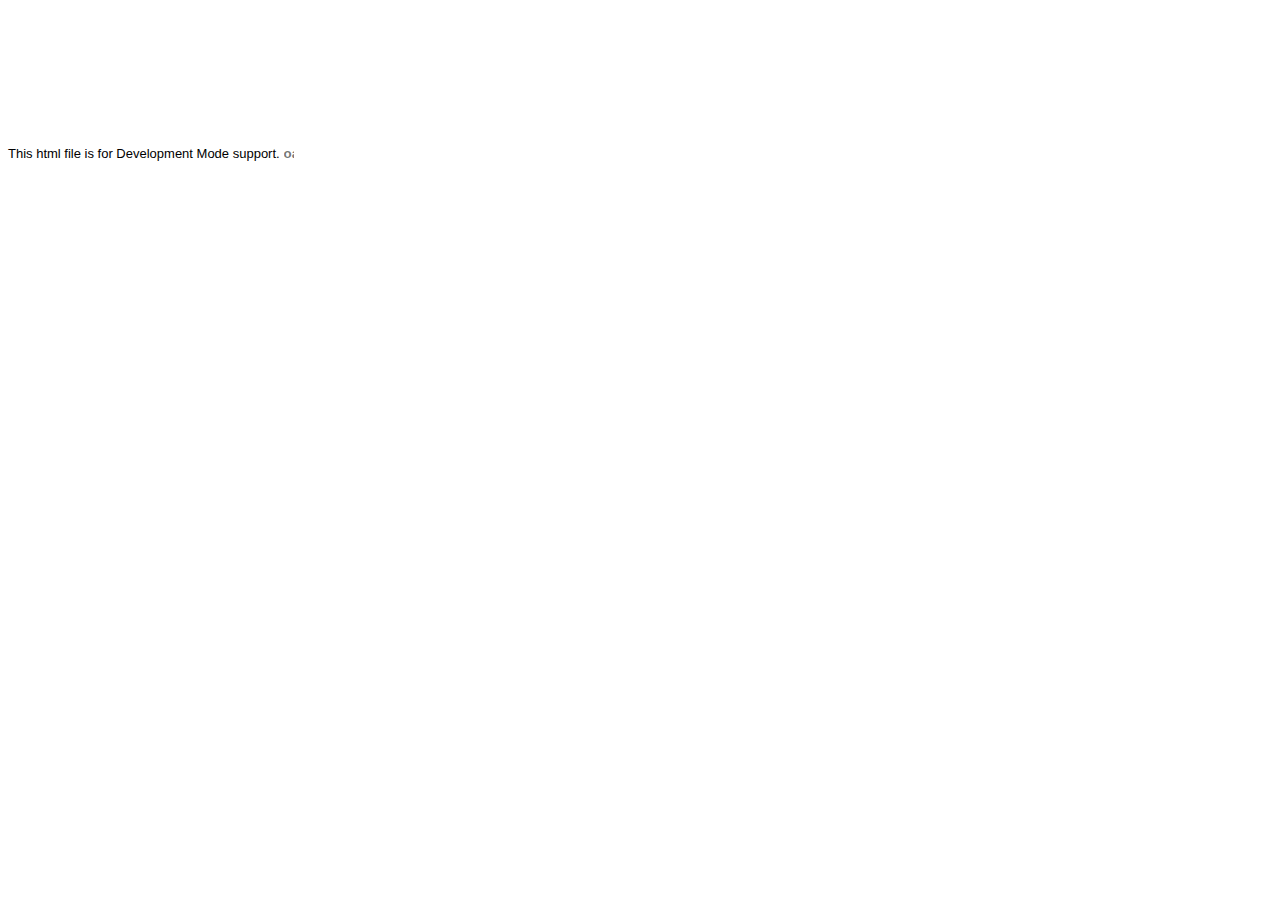
<file: hosted.html>
<html>
<head><script>
var $wnd = parent;
var $doc = $wnd.document;
var $moduleName, $moduleBase, $entry
,$stats = $wnd.__gwtStatsEvent ? function(a) {return $wnd.__gwtStatsEvent(a);} : null
,$sessionId = $wnd.__gwtStatsSessionId ? $wnd.__gwtStatsSessionId : null;
// Lightweight metrics
if ($stats) {
  var moduleFuncName = location.search.substr(1);
  var moduleFunc = $wnd[moduleFuncName];
  var moduleName = moduleFunc ? moduleFunc.moduleName : "unknown";
  $stats({moduleName:moduleName,sessionId:$sessionId,subSystem:'startup',evtGroup:'moduleStartup',millis:(new Date()).getTime(),type:'moduleEvalStart'});
}
var $hostedHtmlVersion="2.1";

var gwtOnLoad;
var $hosted = "localhost:9997";

function loadIframe(url) {
  var topDoc = window.top.document;

  // create an iframe
  var iframeDiv = topDoc.createElement("div");
  iframeDiv.innerHTML = "<iframe scrolling=no frameborder=0 src='" + url + "'>";
  var iframe = iframeDiv.firstChild;
  
  // mess with the iframe style a little
  var iframeStyle = iframe.style;
  iframeStyle.position = "absolute";
  iframeStyle.borderWidth = "0";
  iframeStyle.left = "0";
  iframeStyle.top = "0";
  iframeStyle.width = "100%";
  iframeStyle.backgroundColor = "#ffffff";
  iframeStyle.zIndex = "1";
  iframeStyle.height = "100%";

  // update the top window's document's body's style
  var hostBodyStyle = window.top.document.body.style; 
  hostBodyStyle.margin = "0";
  hostBodyStyle.height = iframeStyle.height;
  hostBodyStyle.overflow = "hidden";

  // insert the iframe
  topDoc.body.insertBefore(iframe, topDoc.body.firstChild);
}

var ua = navigator.userAgent.toLowerCase();
if (ua.indexOf("gecko") != -1) {
  // install eval wrapper on FF to avoid EvalError problem
  var __eval = window.eval;
  window.eval = function(s) {
    return __eval(s);
  }
}
if (ua.indexOf("chrome") != -1) {
  // work around __gwt_ObjectId appearing in JS objects
  var hop = Object.prototype.hasOwnProperty;
  Object.prototype.hasOwnProperty = function(prop) {
    return prop != "__gwt_ObjectId" && hop.call(this, prop);
  };
  // do the same in our parent as well -- see issue 4486
  // NOTE: this will have to be changed when we support non-iframe-based DevMode 
  var hop2 = parent.Object.prototype.hasOwnProperty;
  parent.Object.prototype.hasOwnProperty = function(prop) {
    return prop != "__gwt_ObjectId" && hop2.call(this, prop);
  };
}

// wrapper to call JS methods, which we need both to be able to supply a
// different this for method lookup and to get the exception back
function __gwt_jsInvoke(thisObj, methodName) {
  try {
    var args = Array.prototype.slice.call(arguments, 2);
    return [0, window[methodName].apply(thisObj, args)];
  } catch (e) {
    return [1, e];
  }
}

var __gwt_javaInvokes = [];
function __gwt_makeJavaInvoke(argCount) {
  return __gwt_javaInvokes[argCount] || __gwt_doMakeJavaInvoke(argCount);
}

function __gwt_doMakeJavaInvoke(argCount) {
  // IE6 won't eval() anonymous functions except as r-values
  var argList = "";
  for (var i = 0; i < argCount; i++) {
    argList += ",p" + i;
  }
  var argListNoComma = argList.substring(1);

  return eval(
    "__gwt_javaInvokes[" + argCount + "] =\n" +
    "  function(thisObj, dispId" + argList + ") {\n" +
    "    var result = __static(dispId, thisObj" + argList + ");\n" +
    "    if (result[0]) {\n" +
    "      throw result[1];\n" +
    "    } else {\n" +
    "      return result[1];\n" +
    "    }\n" +
    "  }\n"
  ); 
}

/*
 * This is used to create tear-offs of Java methods.  Each function corresponds
 * to exactly one dispId, and also embeds the argument count.  We get the "this"
 * value from the context in which the function is being executed.
 * Function-object identity is preserved by caching in a sparse array.
 */
var __gwt_tearOffs = [];
var __gwt_tearOffGenerators = [];
function __gwt_makeTearOff(proxy, dispId, argCount) {
  return __gwt_tearOffs[dispId] || __gwt_doMakeTearOff(dispId, argCount);
}

function __gwt_doMakeTearOff(dispId, argCount) {
  return __gwt_tearOffs[dispId] = 
      (__gwt_tearOffGenerators[argCount] || __gwt_doMakeTearOffGenerator(argCount))(dispId);
}

function __gwt_doMakeTearOffGenerator(argCount) {
  // IE6 won't eval() anonymous functions except as r-values
  var argList = "";
  for (var i = 0; i < argCount; i++) {
    argList += ",p" + i;
  }
  var argListNoComma = argList.substring(1);

  return eval(
    "__gwt_tearOffGenerators[" + argCount + "] =\n" +
    "  function(dispId) {\n" +
    "    return function(" + argListNoComma + ") {\n" +
    "      var result = __static(dispId, this" + argList + ");\n" +
    "      if (result[0]) {\n" +
    "        throw result[1];\n" +
    "      } else {\n" +
    "        return result[1];\n" +
    "      }\n" +
    "    }\n" +
    "  }\n"
  ); 
}

function __gwt_makeResult(isException, result) {
  return [isException, result];
}

function __gwt_disconnected() {
  // Prevent double-invocation.
  window.__gwt_disconnected = new Function();
  // Do it in a timeout so we can be sure we have a clean stack.
  window.setTimeout(__gwt_disconnected_impl, 1);
}

function __gwt_disconnected_impl() {
  __gwt_displayGlassMessage('GWT Code Server Disconnected',
      'Most likely, you closed GWT Development Mode. Or, you might have lost '
      + 'network connectivity. To fix this, try restarting GWT Development Mode and '
      + 'refresh this page.');
}

// Keep track of z-index to allow layering of multiple glass messages
var __gwt_glassMessageZIndex = 2147483647;

// Note this method is also used by ModuleSpace.java
function __gwt_displayGlassMessage(summary, details) {
  var topWin = window.top;
  var topDoc = topWin.document;
  var outer = topDoc.createElement("div");
  // Do not insert whitespace or outer.firstChild will get a text node.
  outer.innerHTML = 
    '<div style="position:absolute;z-index:' + __gwt_glassMessageZIndex-- +
    ';left:50px;top:50px;width:600px;color:#FFF;font-family:verdana;text-align:left;">' +
    '<div style="font-size:30px;font-weight:bold;">' + summary + '</div>' +
    '<div style="font-size:15px;">' + details + '</div>' +
    '</div>' +
    '<div style="position:absolute;z-index:' + __gwt_glassMessageZIndex-- +
    ';left:0px;top:0px;right:0px;bottom:0px;filter:alpha(opacity=60);opacity:0.6;background-color:#000;"></div>'
  ;
  topDoc.body.appendChild(outer);
  var glass = outer.firstChild;
  var glassStyle = glass.style;

  // Scroll to the top and remove scrollbars.
  topWin.scrollTo(0, 0);
  if (topDoc.compatMode == "BackCompat") {
    topDoc.body.style["overflow"] = "hidden";
  } else {
    topDoc.documentElement.style["overflow"] = "hidden";
  }

  // Steal focus.
  glass.focus();

  if ((navigator.userAgent.indexOf("MSIE") >= 0) && (topDoc.compatMode == "BackCompat")) {
    // IE quirks mode doesn't support right/bottom, but does support this.
    glassStyle.width = "125%";
    glassStyle.height = "100%";
  } else if (navigator.userAgent.indexOf("MSIE 6") >= 0) {
    // IE6 doesn't have a real standards mode, so we have to use hacks.
    glassStyle.width = "125%"; // Get past scroll bar area.
    // Nasty CSS; onresize would be better but the outer window won't let us add a listener IE.
    glassStyle.setExpression("height", "document.documentElement.clientHeight");
  }

  $doc.title = summary + " [" + $doc.title + "]";
}

function findPluginObject() {
  try {
    return document.getElementById('pluginObject');
  } catch (e) {
    return null;
  }
}

function findPluginEmbed() {
  try {
    return document.getElementById('pluginEmbed')
  } catch (e) {
    return null;
  }
}

function findPluginXPCOM() {
  try {
    return __gwt_HostedModePlugin;
  } catch (e) {
    return null;
  }
}

gwtOnLoad = function(errFn, modName, modBase){
  $moduleName = modName;
  $moduleBase = modBase;

  // Note that the order is important
  var pluginFinders = [
    findPluginXPCOM,
    findPluginObject,
    findPluginEmbed,
  ];
  var topWin = window.top;
  var url = topWin.location.href;
  if (!topWin.__gwt_SessionID) {
    var ASCII_EXCLAMATION = 33;
    var ASCII_TILDE = 126;
    var chars = [];
    for (var i = 0; i < 16; ++i) {
      chars.push(Math.floor(ASCII_EXCLAMATION
          + Math.random() * (ASCII_TILDE - ASCII_EXCLAMATION + 1)));
    }
    topWin.__gwt_SessionID = String.fromCharCode.apply(null, chars);
  }
  var plugin = null;
  for (var i = 0; i < pluginFinders.length; ++i) {
    try {
      var maybePlugin = pluginFinders[i]();
      if (maybePlugin != null && maybePlugin.init(window)) {
        plugin = maybePlugin;
        break;
      }
    } catch (e) {
    }
  }
  if (!plugin) {
    // try searching for a v1 plugin for backwards compatibility
    var found = false;
    for (var i = 0; i < pluginFinders.length; ++i) {
      try {
        plugin = pluginFinders[i]();
        if (plugin != null && plugin.connect($hosted, $moduleName, window)) {
          return;
        }
      } catch (e) {
      }
    }
    loadIframe("http://gwt.google.com/missing-plugin");
  } else {
    if (plugin.connect(url, topWin.__gwt_SessionID, $hosted, $moduleName,
        $hostedHtmlVersion)) {
      window.onUnload = function() {
        try {
          // wrap in try/catch since plugins are not required to supply this
          plugin.disconnect();
        } catch (e) {
        }
      };
    } else {
      if (errFn) {
        errFn(modName);
      } else {
        __gwt_displayGlassMessage(
            "Plugin failed to connect to Development Mode server at " + simpleEscape($hosted),
            "Follow the troubleshooting instructions at "
            + "<a href='http://code.google.com/p/google-web-toolkit/wiki/TroubleshootingOOPHM'>"
            + "http://code.google.com/p/google-web-toolkit/wiki/TroubleshootingOOPHM</a>");
      }
    }
  }
}

function simpleEscape(originalString) {
  return originalString.replace(/&/g,"&amp;")
    .replace(/</g,"&lt;")
    .replace(/>/g,"&gt;")
    .replace(/\'/g, "&#39;")
    .replace(/\"/g,"&quot;");
}

window.onunload = function() {
};

// Lightweight metrics
window.fireOnModuleLoadStart = function(className) {
  $stats && $stats({moduleName:$moduleName, sessionId:$sessionId, subSystem:'startup', evtGroup:'moduleStartup', millis:(new Date()).getTime(), type:'onModuleLoadStart', className:className});
};

window.__gwt_module_id = 0;
</script></head>
<body>
<font face='arial' size='-1'>This html file is for Development Mode support.</font>
<script><!--
// Lightweight metrics
$stats && $stats({moduleName:$moduleName, sessionId:$sessionId, subSystem:'startup', evtGroup:'moduleStartup', millis:(new Date()).getTime(), type:'moduleEvalEnd'});

// OOPHM currently only supports IFrameLinker
var query = parent.location.search;
if (!findPluginXPCOM()) {
  document.write('<embed id="pluginEmbed" type="application/x-gwt-hosted-mode" width="10" height="10">');
  document.write('</embed>');
  document.write('<object id="pluginObject" CLASSID="CLSID:1D6156B6-002B-49E7-B5CA-C138FB843B4E">');
  document.write('</object>');
}

// look for the old query parameter if we don't find the new one
var idx = query.indexOf("gwt.codesvr=");
if (idx >= 0) {
  idx += 12;  // "gwt.codesvr=".length() == 12
} else {
  idx = query.indexOf("gwt.hosted=");
  if (idx >= 0) {
    idx += 11;  // "gwt.hosted=".length() == 11
  }
}
if (idx >= 0) {
  var amp = query.indexOf("&", idx);
  if (amp >= 0) {
    $hosted = query.substring(idx, amp);
  } else {
    $hosted = query.substring(idx);
  }

  // According to RFC 3986, some of this component's characters (e.g., ':')
  // are reserved and *may* be escaped.
  $hosted = decodeURIComponent($hosted);
}

query = window.location.search.substring(1);
if (query && $wnd[query]) setTimeout($wnd[query].onScriptLoad, 1);
--></script></body></html>
</file>
